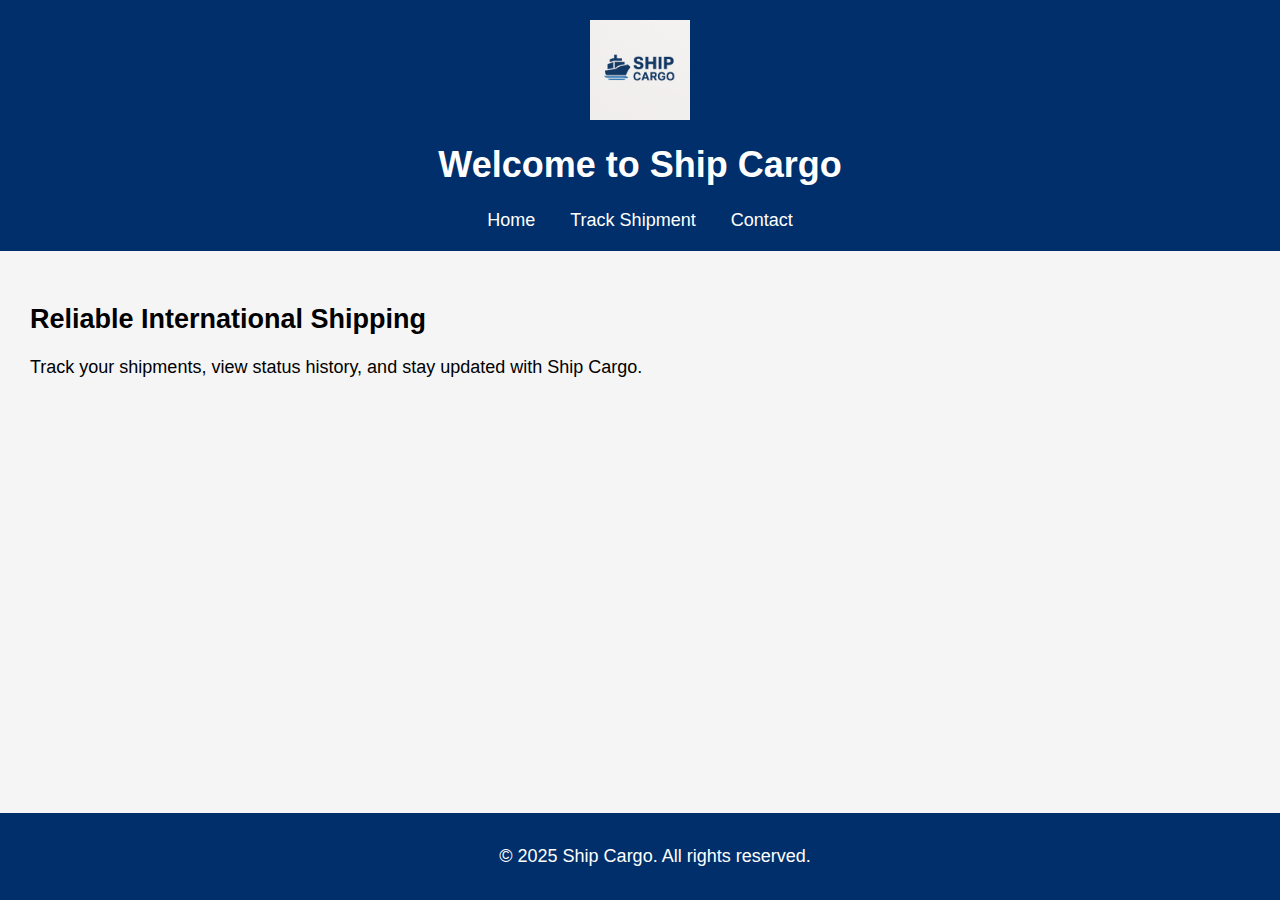
<file: index.html>
<!DOCTYPE html>
<html lang="en">
<head>
    <meta charset="UTF-8">
    <meta name="viewport" content="width=device-width, initial-scale=1.0">
    <title>Ship Cargo</title>
    <link rel="stylesheet" href="style.css">
</head>
<body>
    <header>
        <img src="logo.png" alt="Ship Cargo Logo" class="logo">
        <h1>Welcome to Ship Cargo</h1>
        <nav>
            <a href="index.html">Home</a>
            <a href="track.html">Track Shipment</a>
            <a href="contact.html">Contact</a>
        </nav>
    </header>
    <main>
        <section>
            <h2>Reliable International Shipping</h2>
            <p>Track your shipments, view status history, and stay updated with Ship Cargo.</p>
        </section>
    </main>
    <footer>
        <p>&copy; 2025 Ship Cargo. All rights reserved.</p>
    </footer>
</body>
</html>
</file>
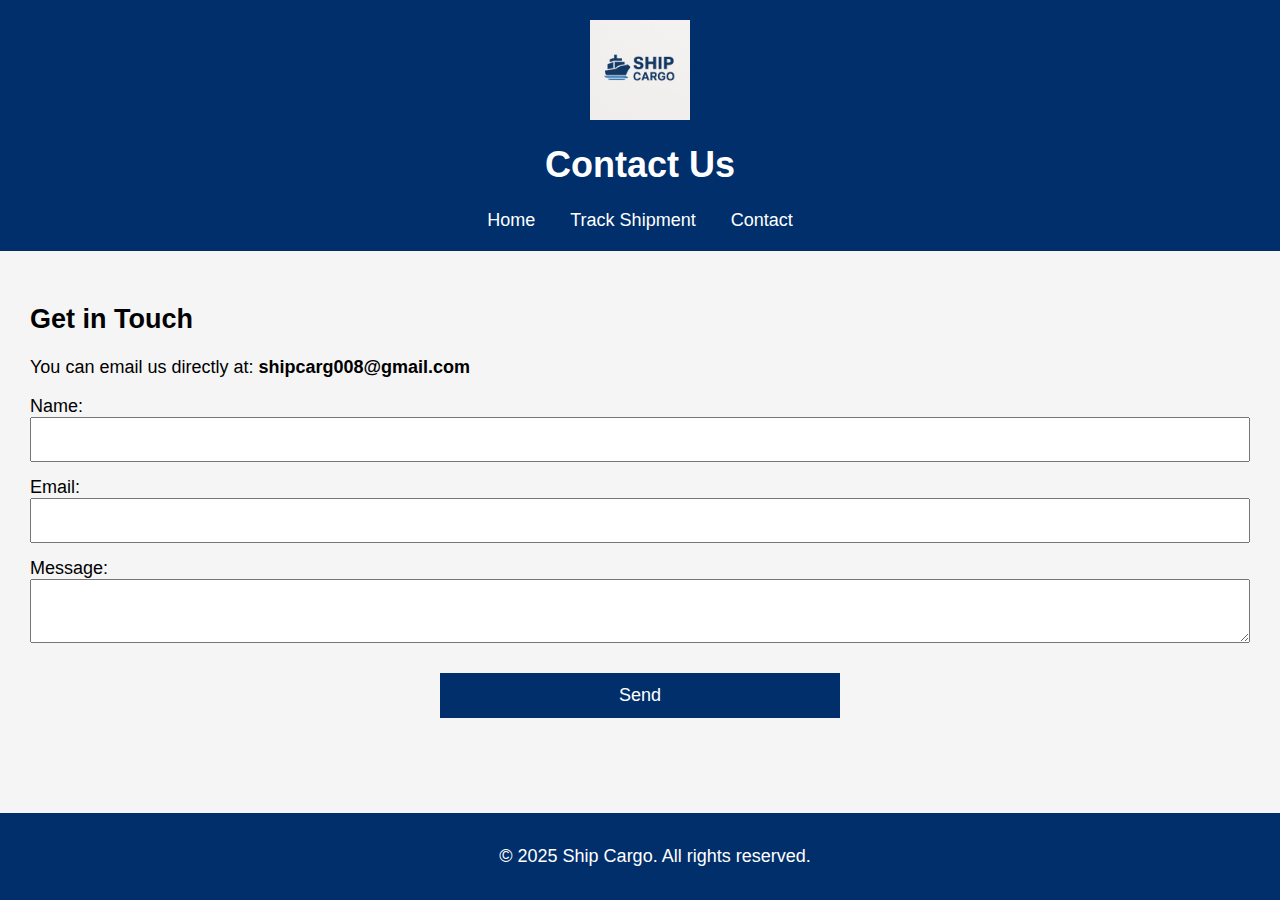
<file: contact.html>
<!DOCTYPE html>
<html lang="en">
<head>
    <meta charset="UTF-8" />
    <meta name="viewport" content="width=device-width, initial-scale=1.0" />
    <title>Contact Us</title>
    <link rel="stylesheet" href="style.css" />
</head>
<body>
    <header>
        <img src="logo.png" alt="Ship Cargo Logo" class="logo" />
        <h1>Contact Us</h1>
        <nav>
            <a href="index.html">Home</a>
            <a href="track.html">Track Shipment</a>
            <a href="contact.html">Contact</a>
        </nav>
    </header>
    <main>
        <section>
            <h2>Get in Touch</h2>
            <p>You can email us directly at: <strong>shipcarg008@gmail.com</strong></p>
            <form action="#" method="POST">
                <label for="name">Name:</label><br />
                <input type="text" id="name" name="name"><br />
                <label for="email">Email:</label><br />
                <input type="email" id="email" name="email"><br />
                <label for="message">Message:</label><br />
                <textarea id="message" name="message"></textarea><br />
                <button type="submit">Send</button>
            </form>
        </section>
    </main>
    <footer>
        <p>&copy; 2025 Ship Cargo. All rights reserved.</p>
    </footer>
</body>
</html>
</file>
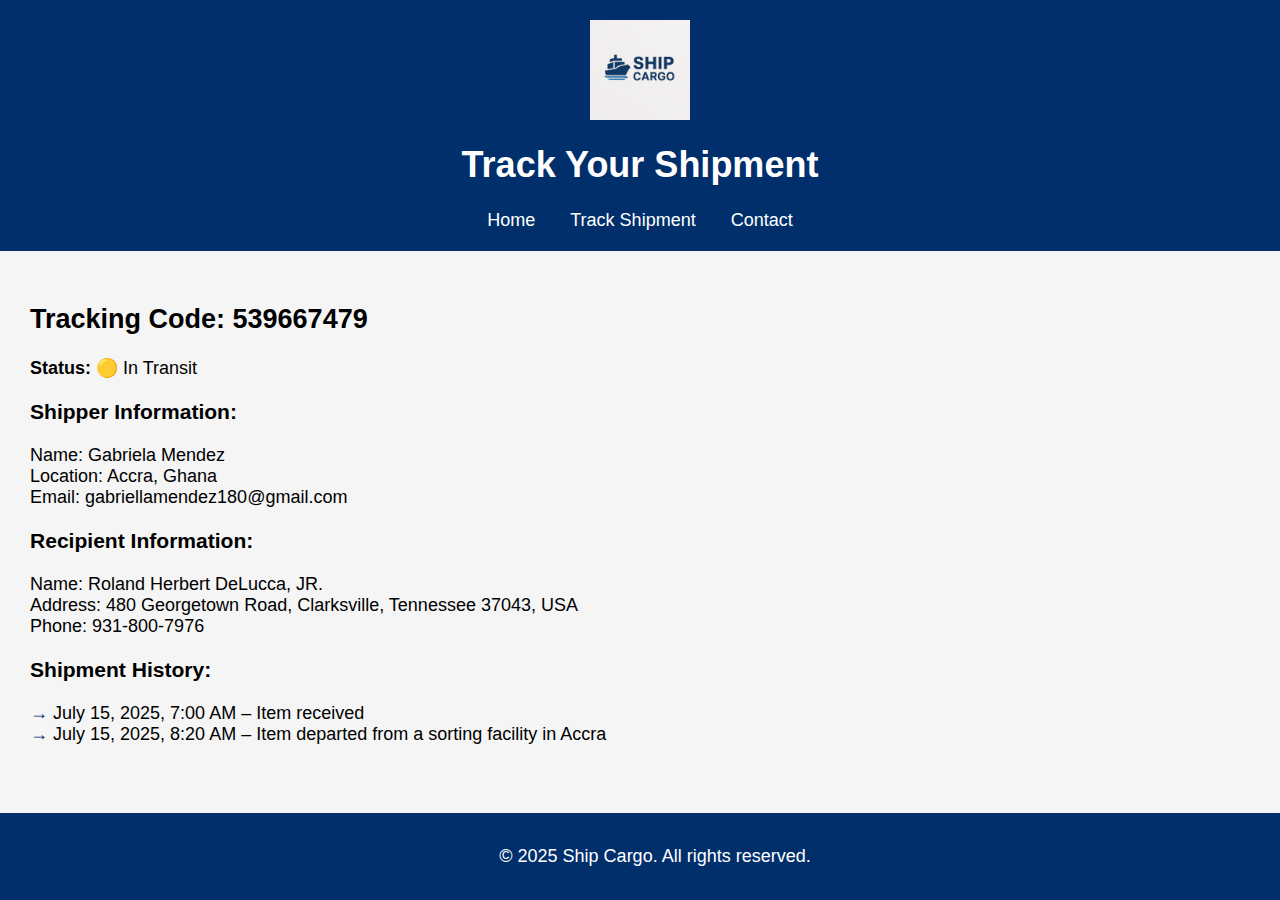
<file: track.html>
<!DOCTYPE html>
<html lang="en">
<head>
    <meta charset="UTF-8">
    <meta name="viewport" content="width=device-width, initial-scale=1.0">
    <title>Track Shipment</title>
    <link rel="stylesheet" href="style.css">
</head>
<body>
    <header>
        <img src="logo.png" alt="Ship Cargo Logo" class="logo">
        <h1>Track Your Shipment</h1>
        <nav>
            <a href="index.html">Home</a>
            <a href="track.html">Track Shipment</a>
            <a href="contact.html">Contact</a>
        </nav>
    </header>
    <main>
        <section class="tracking">
            <h2>Tracking Code: 539667479</h2>
            <p><strong>Status:</strong> 🟡 In Transit</p>
            <h3>Shipper Information:</h3>
            <p>Name: Gabriela Mendez<br>
               Location: Accra, Ghana<br>
               Email: gabriellamendez180@gmail.com</p>
            <h3>Recipient Information:</h3>
            <p>Name: Roland Herbert DeLucca, JR.<br>
               Address: 480 Georgetown Road, Clarksville, Tennessee 37043, USA<br>
               Phone: 931-800-7976</p>
            <h3>Shipment History:</h3>
            <ul>
                <li>July 15, 2025, 7:00 AM – Item received</li>
                <li>July 15, 2025, 8:20 AM – Item departed from a sorting facility in Accra</li>
            </ul>
        </section>
    </main>
    <footer>
        <p>&copy; 2025 Ship Cargo. All rights reserved.</p>
    </footer>
</body>
</html>
</file>
<file: style.css>
body {
    font-family: Arial, sans-serif;
    font-size: 18px;
    margin: 0;
    padding: 0;
    background-color: #f5f5f5;
}

header {
    background-color: #002f6c;
    color: white;
    padding: 20px;
    text-align: center;
}

.logo {
    width: 100px;
    display: block;
    margin: 0 auto 10px;
}

nav a {
    color: white;
    margin: 0 15px;
    text-decoration: none;
    font-size: 18px;
}

main {
    padding: 30px;
}

footer {
    background-color: #002f6c;
    color: white;
    text-align: center;
    padding: 15px;
    position: fixed;
    width: 100%;
    bottom: 0;
}

ul {
    list-style: none;
    padding: 0;
}

ul li::before {
    content: "→ ";
    color: #002f6c;
}

form input,
form textarea,
input[type="text"] {
    width: 100%;
    padding: 10px;
    font-size: 18px;
    margin-bottom: 15px;
    box-sizing: border-box;
}

form button,
button {
    background-color: #002f6c;
    color: white;
    border: none;
    padding: 12px 20px;
    font-size: 18px;
    cursor: pointer;
    width: 100%;
    max-width: 400px;
    display: block;
    margin: 10px auto;
}
</file>
